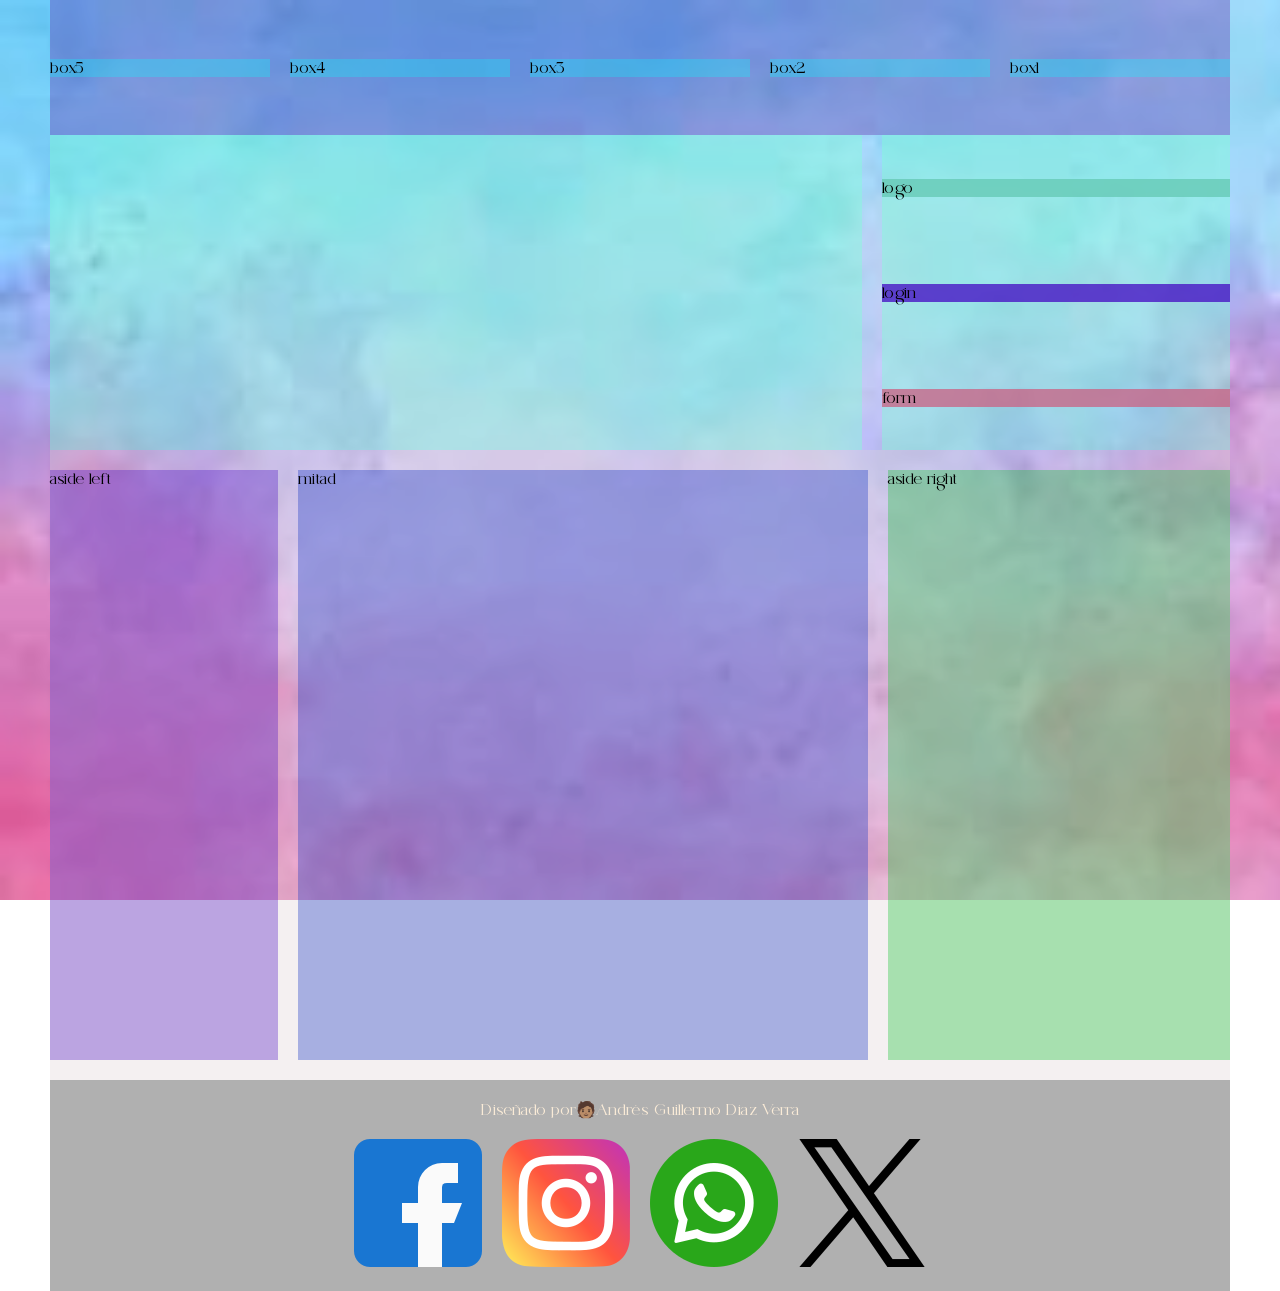
<file: font/index.html>
<!DOCTYPE html>
<html lang="en">
<head>
    <meta charset="UTF-8">
    <meta name="viewport" content="width=device-width, initial-scale=1.0">
    <title>Maquetación</title>
    <link rel="stylesheet" href="style.css">
</head>
<body>
    <nav>
        <div class="cajas">
            <div class="box">box1</div>
            <div class="box">box2</div>
            <div class="box">box3</div>
            <div class="box">box4</div>
            <div class="box">box5</div>
        </div>
    </nav>
    <header>
        <div class="header">
            <div class="baner"></div>
                <div class="tres">
                    <div class="logo">logo</div>
                    <div class="login">login</div>
                    <div class="form">form</div>
                </div>
            </div>
    </header>
    <main>
        <div class="main">
            <aside class="left">aside left</aside>
            <article class="mitad">mitad</article>
            <aside class="right">aside right</aside>
        </div>
    </main>
    <footer>
        <p>Diseñado por🧑🏽Andrés Guillermo Díaz Verra</p>
        <div class="redes">
            <a href="#"><img src="face.png" alt=""></a>
            <a href="#"><img src="insta.png" alt=""></a>
            <a href="#"><img src="what.png" alt=""></a>
            <a href="#"><img src="X.png" alt=""></a>
        </div>
    </footer>
</body>
</html>
</file>
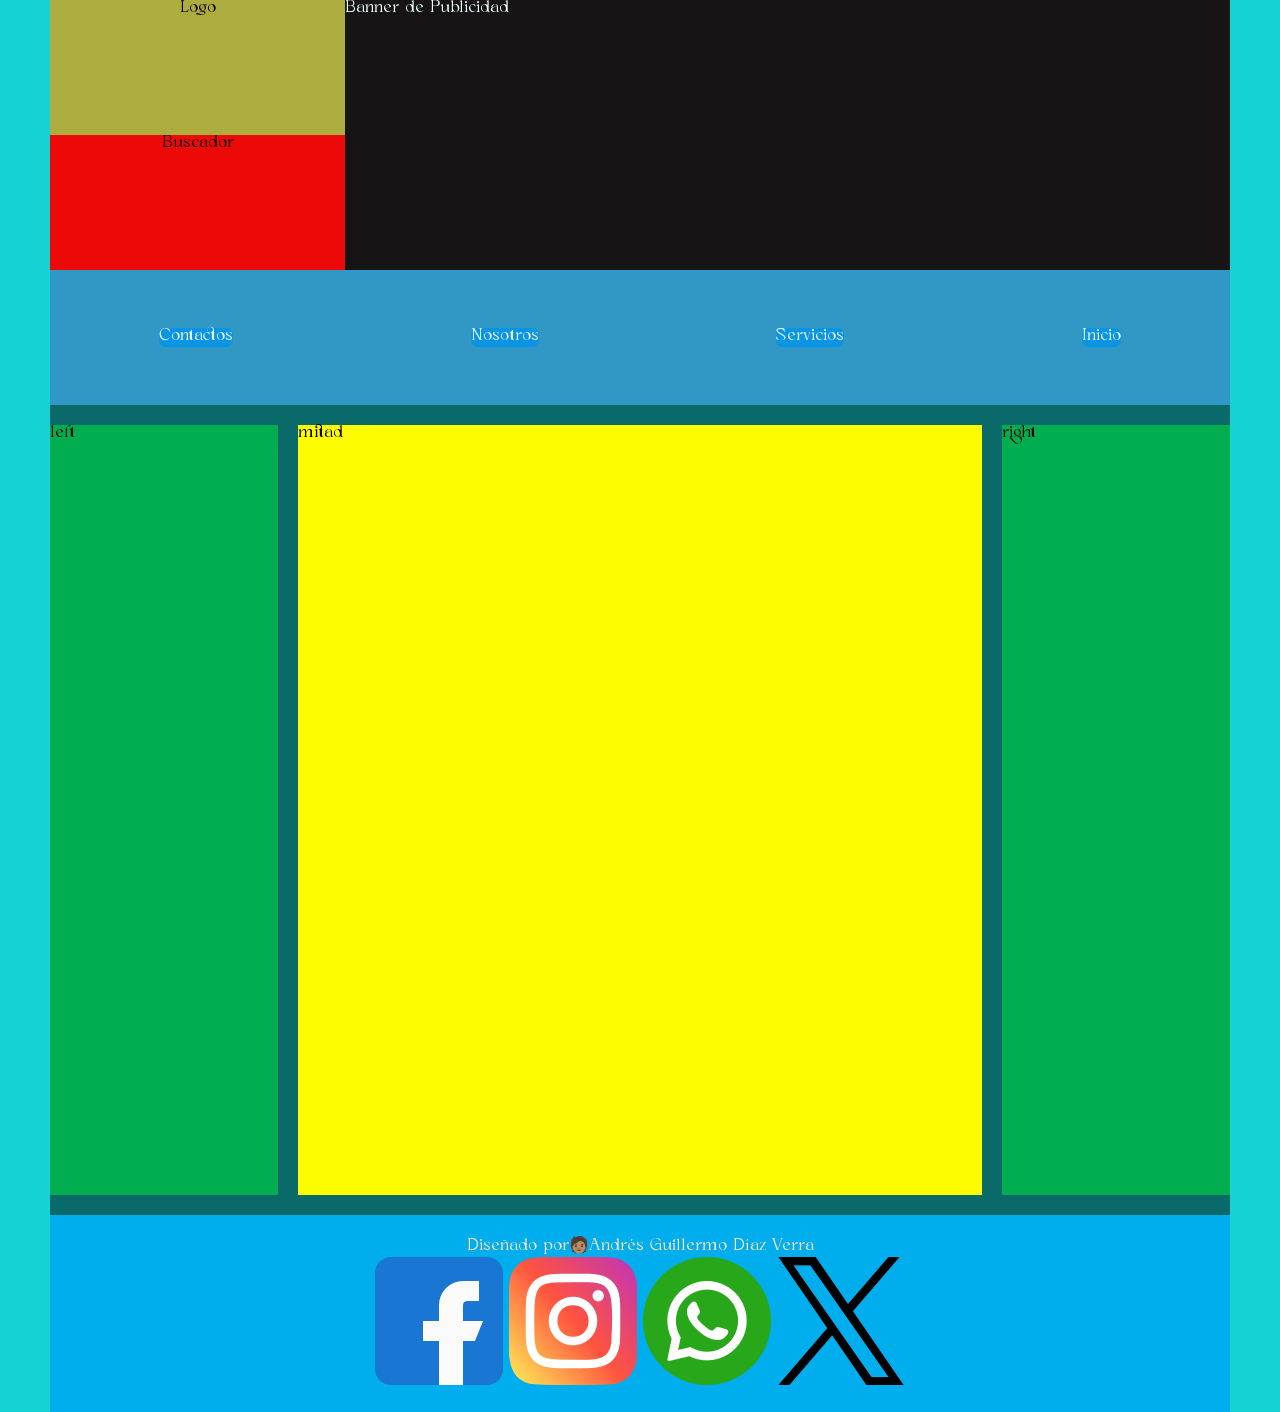
<file: font/maquetacion2.html>
<!DOCTYPE html>
<html lang="en">
<head>
    <meta charset="UTF-8">
    <meta name="viewport" content="width=device-width, initial-scale=1.0">
    <title>Maquetacion2</title>
    <link rel="stylesheet" href="styleMaquetacion2.css">
</head>
<body>
    <header>
        <div class="header">
            <div class="dos">
                <div class="box1">Logo</div>
                <div class="box2">Buscador</div> 
            </div>
            <div class="banner">Banner de Publicidad</div>
        </div>
    </header>
        <nav>
            <div class="ini">
                <a href="#">Inicio</a>
                <a href="#">Servicios</a>
                <a href="#">Nosotros</a>
                <a href="#">Contactos</a>
            </div>
        </nav>
    <main>
        <div class="main">
            <aside class="left">left</aside>
            <article class="mitad">mitad</article>
            <aside class="right">right</aside>
        </div>
    </main>
    <footer>
        <p>Diseñado por🧑🏽Andrés Guillermo Díaz Verra</p>
        <div class="redes">
            <a href="#"><img src="face.png" alt=""></a>
            <a href="#"><img src="insta.png" alt=""></a>
            <a href="#"><img src="what.png" alt=""></a>
            <a href="#"><img src="X.png" alt=""></a>
        </div>
    </footer>

</body>
</html>
</file>
<file: font/style.css>
*{
    box-sizing: border-box;
    margin: 0;
    padding: 0;
}

@font-face {
    font-family: fuente1;
    src: url(vendya.otf);
}

html{
    font-family: fuente1;
    width: 100%;
    height: 100%;
}

body{
    margin-left: 3.124rem;
    margin-right: 3.124rem;
    background-image: url(descarga.jpg);
    background-repeat: no-repeat;
    background-size: cover;   
    background-attachment: fixed;
}

nav .cajas{
    background-color: rgba(99, 44, 170, 0.356);
    min-height: 15vh;
    display: flex;
    column-gap: 20px;
    justify-content: space-around;
    flex-direction: row-reverse;
    align-items: center;
}

nav .cajas .box{
    background-color: rgba(0, 255, 255, 0.274);
    flex: 18%;
}

header .header{
    display: flex;
    min-height: 35vh;
    gap: 20px;
}

header .header .baner{
    background-color: rgba(127, 255, 212, 0.418);
    flex: 70%;
}

header .header .tres{
    background-color: rgba(127, 255, 212, 0.418);
    flex: 30%;
    display: flex;
    justify-content: center;
    flex-direction: column;
    align-items: stretch;
    justify-content: space-around;
}

header .header .tres .logo{
    background-color: rgba(102, 202, 181, 0.781);
}

header .header .tres .login{
    background-color: rgba(71, 17, 196, 0.781);
}

header .header .tres .form{
    background-color: rgba(202, 102, 135, 0.781);
}
.main{
    display: flex;
    background-color: rgba(223, 211, 214, 0.342);
    gap: 20px;
    min-height: 70vh;
    padding: 20px 0;
}

.main .left{
    flex: 20%;
    background-color: rgba(77, 19, 194, 0.342);
}

.main .mitad{
    flex: 50%;
    background-color: rgba(19, 51, 194, 0.342);
}

.main .right{
    flex: 30%;
    background-color: rgba(19, 194, 48, 0.342);
}

footer{
    background-color: rgba(0, 0, 0, 0.308);
    min-height: 15vh;
    color: antiquewhite;
    text-align: center;
    padding: 20px 0;
}

footer .redes{
    display: flex;
    justify-content: center;
    gap: 20px;
    padding-top: 20px;
}

footer .redes .img{
    width: 50px;
    border-radius: 50%;
    box-shadow: 3px 3px 3px 3px white;
    padding-top: 20px;
}
</file>
<file: font/styleMaquetacion2.css>
*{
    box-sizing: border-box;
    margin: 0;
    padding: 0;
}

@font-face {
    font-family: fuente1;
    src: url(MIXONE.ttf);
}

html{
    font-family: fuente1;
    width: 100%;
    height: 100%;
}

body{
    margin-left: 50px;
    margin-right: 50px;
    background-color: rgb(21, 211, 211);   
    
}

header .header{
    min-height: 25vh;
    display: flex;
    gap: 0px
}

header .dos{
    background-color: rgba(127, 255, 212, 0.418);
    display: flex;
    align-items: stretch;
    flex: 10%;
    flex-direction: column;
    justify-content: space-around
    

}

header .banner{
    background-color: rgb(22, 20, 20);
    flex: 60%;
    color: azure;
}

header .dos .box1{
    background-color: rgb(173, 172, 62);
    min-height: 15vh;
    text-align: center;
}

header .dos .box2{
    background-color: rgb(238, 9, 9);
    min-height: 15vh;
    text-align: center;
}



nav .ini{
    background-color: rgba(99, 44, 170, 0.356);
    min-height: 15vh;
    display: flex;
    column-gap: 20px;
    justify-content: space-around;
    flex-direction: row-reverse;
    align-items: center;
}

nav a{
    background-color: rgb(10, 148, 228);
    border-radius: 7px;
    text-decoration: none;
    color: aliceblue;
}

.main{
    display: flex;
    background-color: rgba(0, 0, 0, 0.5);
    min-height: 90vh;
    gap: 20px;
    padding: 20px 0;
}

.main .left{
    flex: 20%;
    background-color: #00AE4F;
}

.main .mitad{
    flex: 60%;
    background-color: #FDFC01;
}

.main .right{
    flex: 20%;
    background-color:#00AE4F;
}

footer{
    background-color:#00AEED;
    min-height: 15vh;
    color: bisque;
    text-align: center;
    padding: 20px 0;
}
</file>
